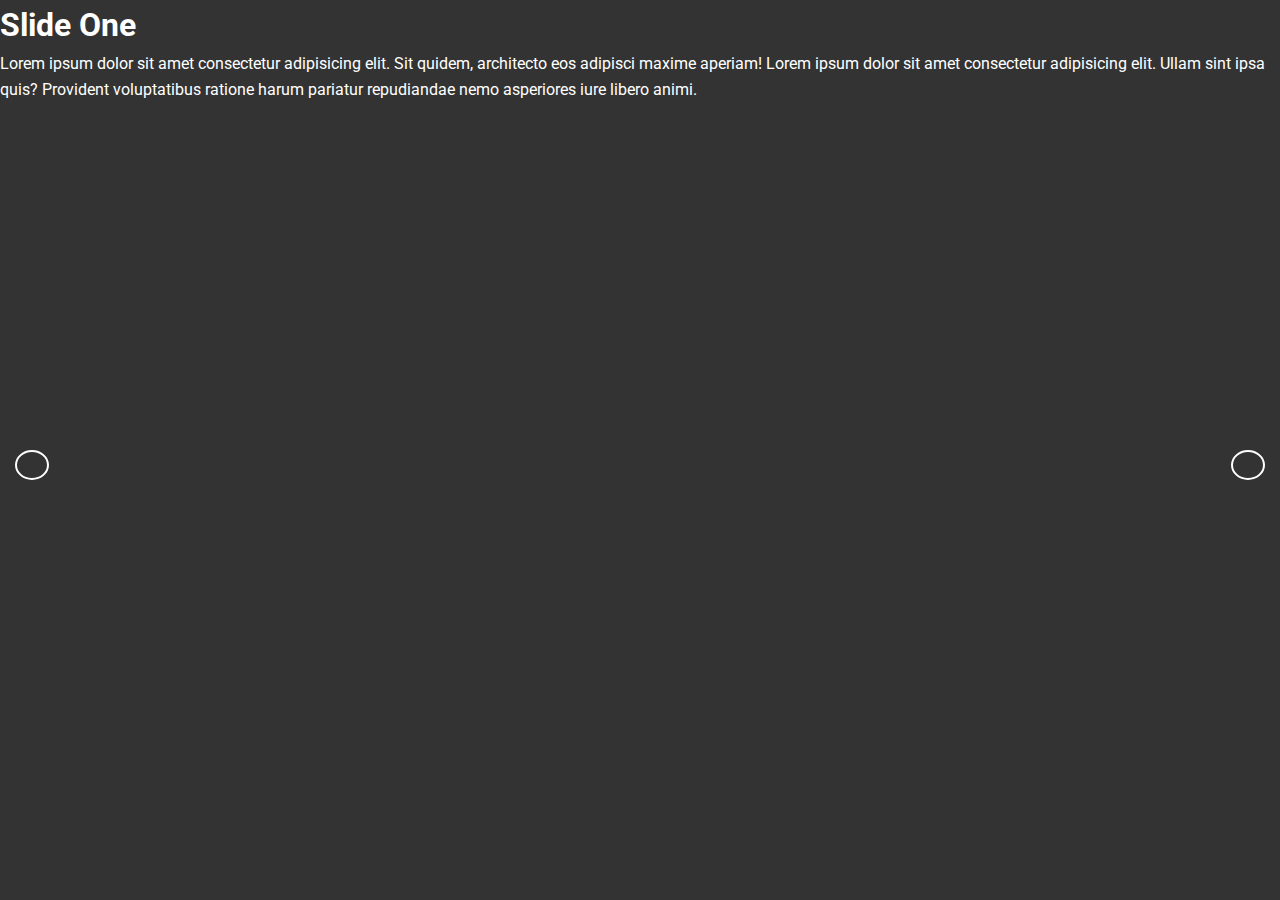
<file: index.html>
<!DOCTYPE html>
<html lang="en">
<head>
  <meta charset="UTF-8">
  <meta name="viewport" content="width=device-width, initial-scale=1.0">
  <meta http-equiv="X-UA-Compatible" content="ie=edge">
  <title>Full Screen Slider</title>
  <link rel="stylesheet" href="https://use.fontawesome.com/releases/v5.8.1/css/all.css" integrity="sha384-50oBUHEmvpQ+1lW4y57PTFmhCaXp0ML5d60M1M7uH2+nqUivzIebhndOJK28anvf" crossorigin="anonymous">
  <link rel="stylesheet" href="style.css">
</head>
<body>
  <div class="slider"
    <div class="slide current">
      <div class="content">
        <h1>Slide One</h1>
        <p>Lorem ipsum dolor sit amet consectetur adipisicing elit. Sit quidem, architecto eos adipisci maxime aperiam! Lorem ipsum dolor sit amet consectetur adipisicing elit. Ullam sint ipsa quis? Provident voluptatibus ratione harum pariatur repudiandae nemo asperiores iure libero animi.</p>
      </div>
    </div>
    <div class="slide">
      <div class="content">
        <h1>Slide Two</h1>
        <p>Lorem ipsum dolor sit amet consectetur adipisicing elit. Sit quidem, architecto eos adipisci maxime aperiam! Lorem ipsum dolor sit amet consectetur adipisicing elit. Praesentium corrupti perferendis omnis. Accusamus officiis qui illum quisquam tempora consectetur velit ipsa eligendi repudiandae.</p>
      </div>
    </div>
    <div class="slide">
      <div class="content">
        <h1>Slide Three</h1>
        <p>Lorem ipsum dolor sit amet consectetur adipisicing elit. Sit quidem, architecto eos adipisci maxime aperiam! Lorem ipsum dolor sit amet, consectetur adipisicing elit. Eveniet porro quasi enim accusantium rem ipsa aliquid fuga officia, dignissimos officiis maiores delectus minima?</p>
      </div>
    </div>
    <div class="slide">
      <div class="content">
        <h1>Slide Four</h1>
        <p>Lorem ipsum dolor sit amet consectetur adipisicing elit. Sit quidem, architecto eos adipisci maxime aperiam! Lorem ipsum dolor sit amet consectetur adipisicing elit. Saepe est earum et vel aliquam eum nesciunt voluptates perferendis itaque blanditiis? Natus, quo molestiae?</p>
      </div>
    </div>
    <div class="slide">
      <div class="content">
        <h1>Slide Five</h1>
        <p>Lorem ipsum dolor sit amet consectetur adipisicing elit. Sit quidem, architecto eos adipisci maxime aperiam! Lorem, ipsum dolor sit amet consectetur adipisicing elit. Debitis atque excepturi ullam, facilis tenetur qui veritatis quibusdam officia molestiae delectus aliquid nulla mollitia.</p>
      </div>
    </div>
    <div class="slide">
      <div class="content">
        <h1>Slide Six</h1>
        <p>Lorem ipsum dolor sit amet consectetur adipisicing elit. Sit quidem, architecto eos adipisci maxime aperiam! Lorem ipsum, dolor sit amet consectetur adipisicing elit. Esse consequuntur doloribus corrupti adipisci iusto quasi quia repellat. Modi dolor possimus praesentium ipsum laborum!</p>
      </div>
    </div>
  </div>
  <div class="buttons">
    <button id="prev"><i class="fas fa-arrow-left"></i></button>
    <button id="next"><i class="fas fa-arrow-right"></i></button>
  </div>

  <script src="main.js"></script>
</body>
</html>
</file>
<file: style.css>
@import url('https://fonts.googleapis.com/css?family=Roboto');

* {
  box-sizing: border-box;
  margin: 0;
  padding: 0;
}

body {
  font-family: 'Roboto', sans-serif;
  background: #333;
  color: #fff;
  line-height: 1.6;
}

.slider {
  position: relative;
  overflow: hidden;
  height: 100vh;
  width: 100vw;
}

.slide {
  position: absolute;
  top: 0;
  left: 0;
  width: 100%;
  height: 100%;
  opacity: 0;
  transition: opacity 0.4s ease-in-out;
}

.slide.current {
  opacity: 1;
}

.slide .content {
  position: absolute;
  bottom: 70px;
  left: -600px;
  opacity: 0;
  width: 600px;
  background-color: rgba(255, 255, 255, 0.8);
  color: #333;
  padding: 35px;
}

.slide .content h1 {
  margin-bottom: 10px;
}

.slide.current .content {
  opacity: 1;
  transform: translateX(600px);
  transition: all 0.7s ease-in-out 0.3s;
}

.buttons button#next {
  position: absolute;
  top: 50%;
  right: 15px;
}

.buttons button#prev {
  position: absolute;
  top: 50%;
  left: 15px;
}

.buttons button {
  border: 2px solid #fff;
  background-color: transparent;
  color: #fff;
  cursor: pointer;
  padding: 13px 15px;
  border-radius: 50%;
  outline: none;
}

.buttons button:hover {
  background-color: #fff;
  color: #333;
}

@media(max-width: 500px) {
  .slide .content {
    bottom: -300px;
    left: 0;
    width: 100%;
  }

  .slide.current .content {
    transform: translateY(-300px);
  }
}

/* Background images */
.slide:first-child {
  background: url('./images/photo1.jpeg') no-repeat center center/cover;
}

.slide:nth-child(2) {
  background: url('./images/photo2.jpeg') no-repeat center center/cover;
}

.slide:nth-child(3) {
  background: url('./images/photo3.jpeg') no-repeat center center/cover;
}

.slide:nth-child(4) {
  background: url('./images/photo4.jpeg') no-repeat center center/cover;
}

.slide:nth-child(5) {
  background: url('./images/photo5.jpeg') no-repeat center center/cover;
}

.slide:nth-child(6) {
  background: url('./images/photo6.jpeg') no-repeat center center/cover;
}
</file>
